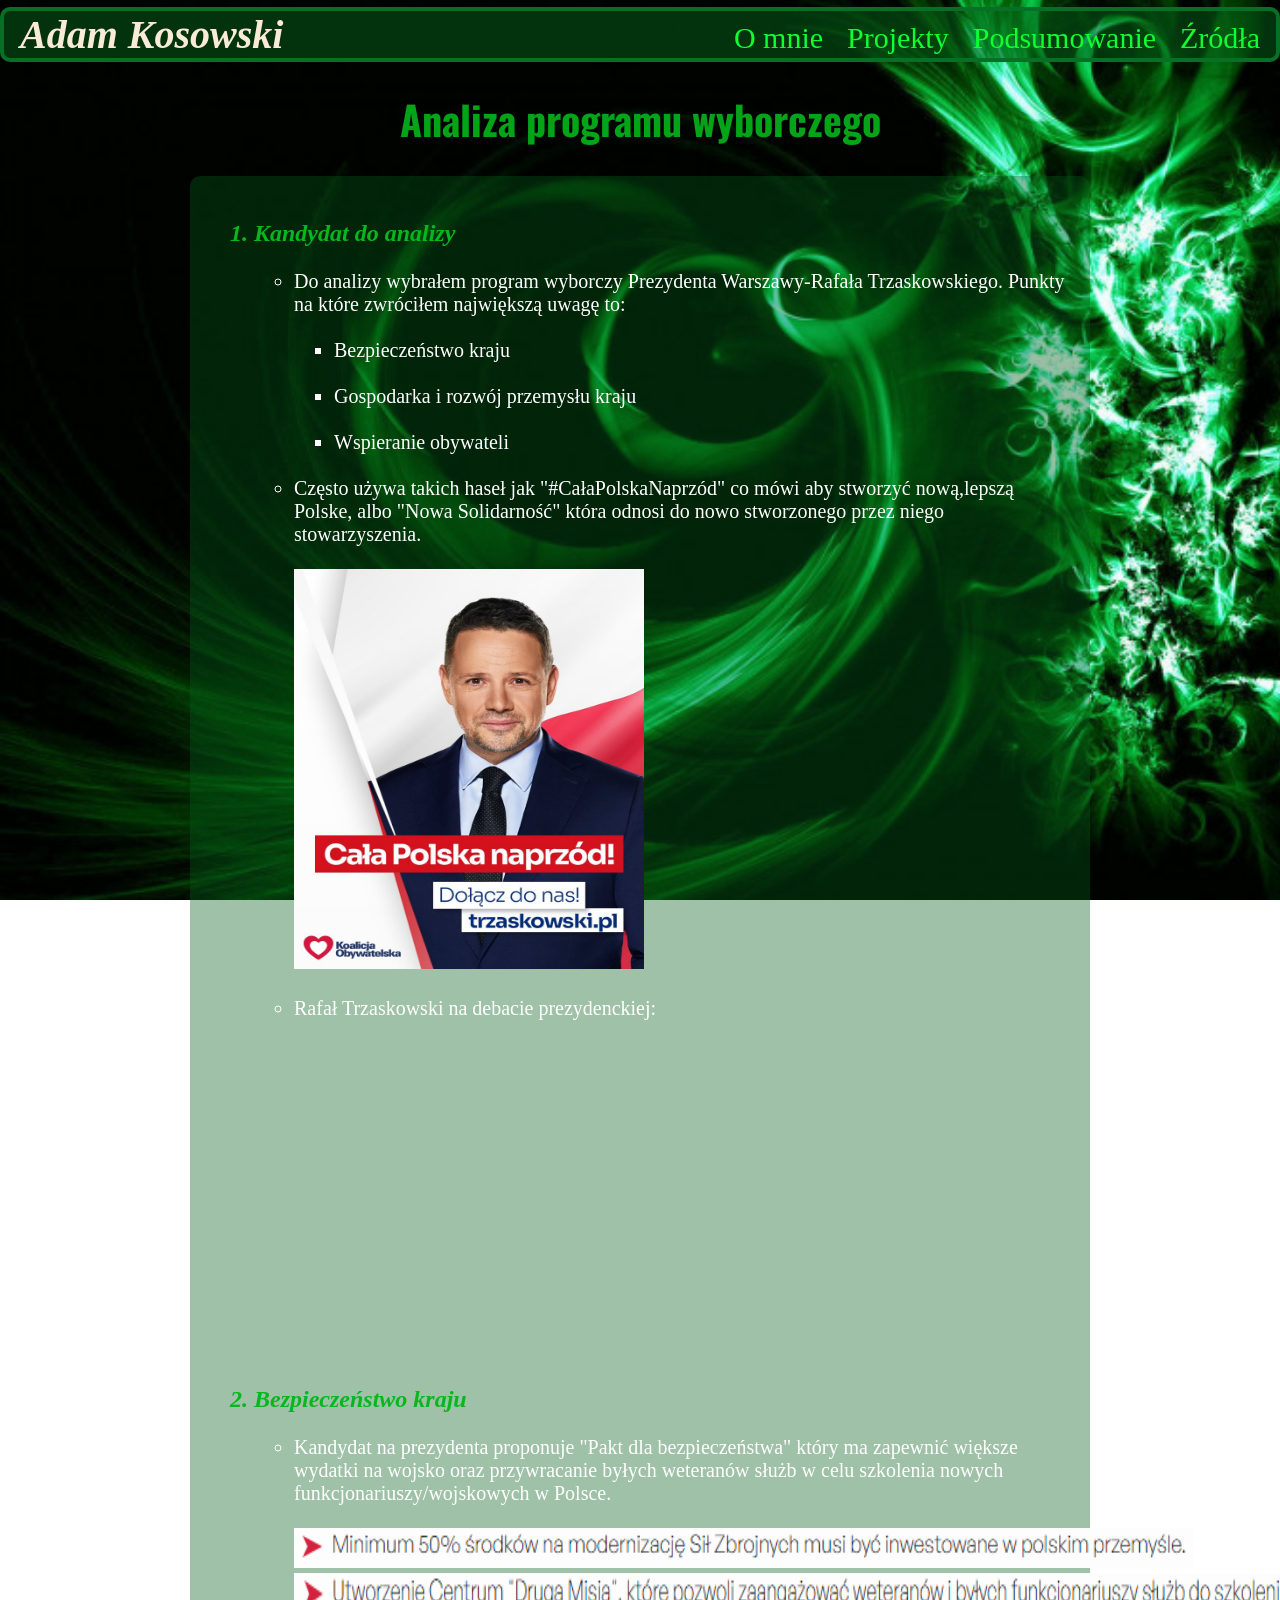
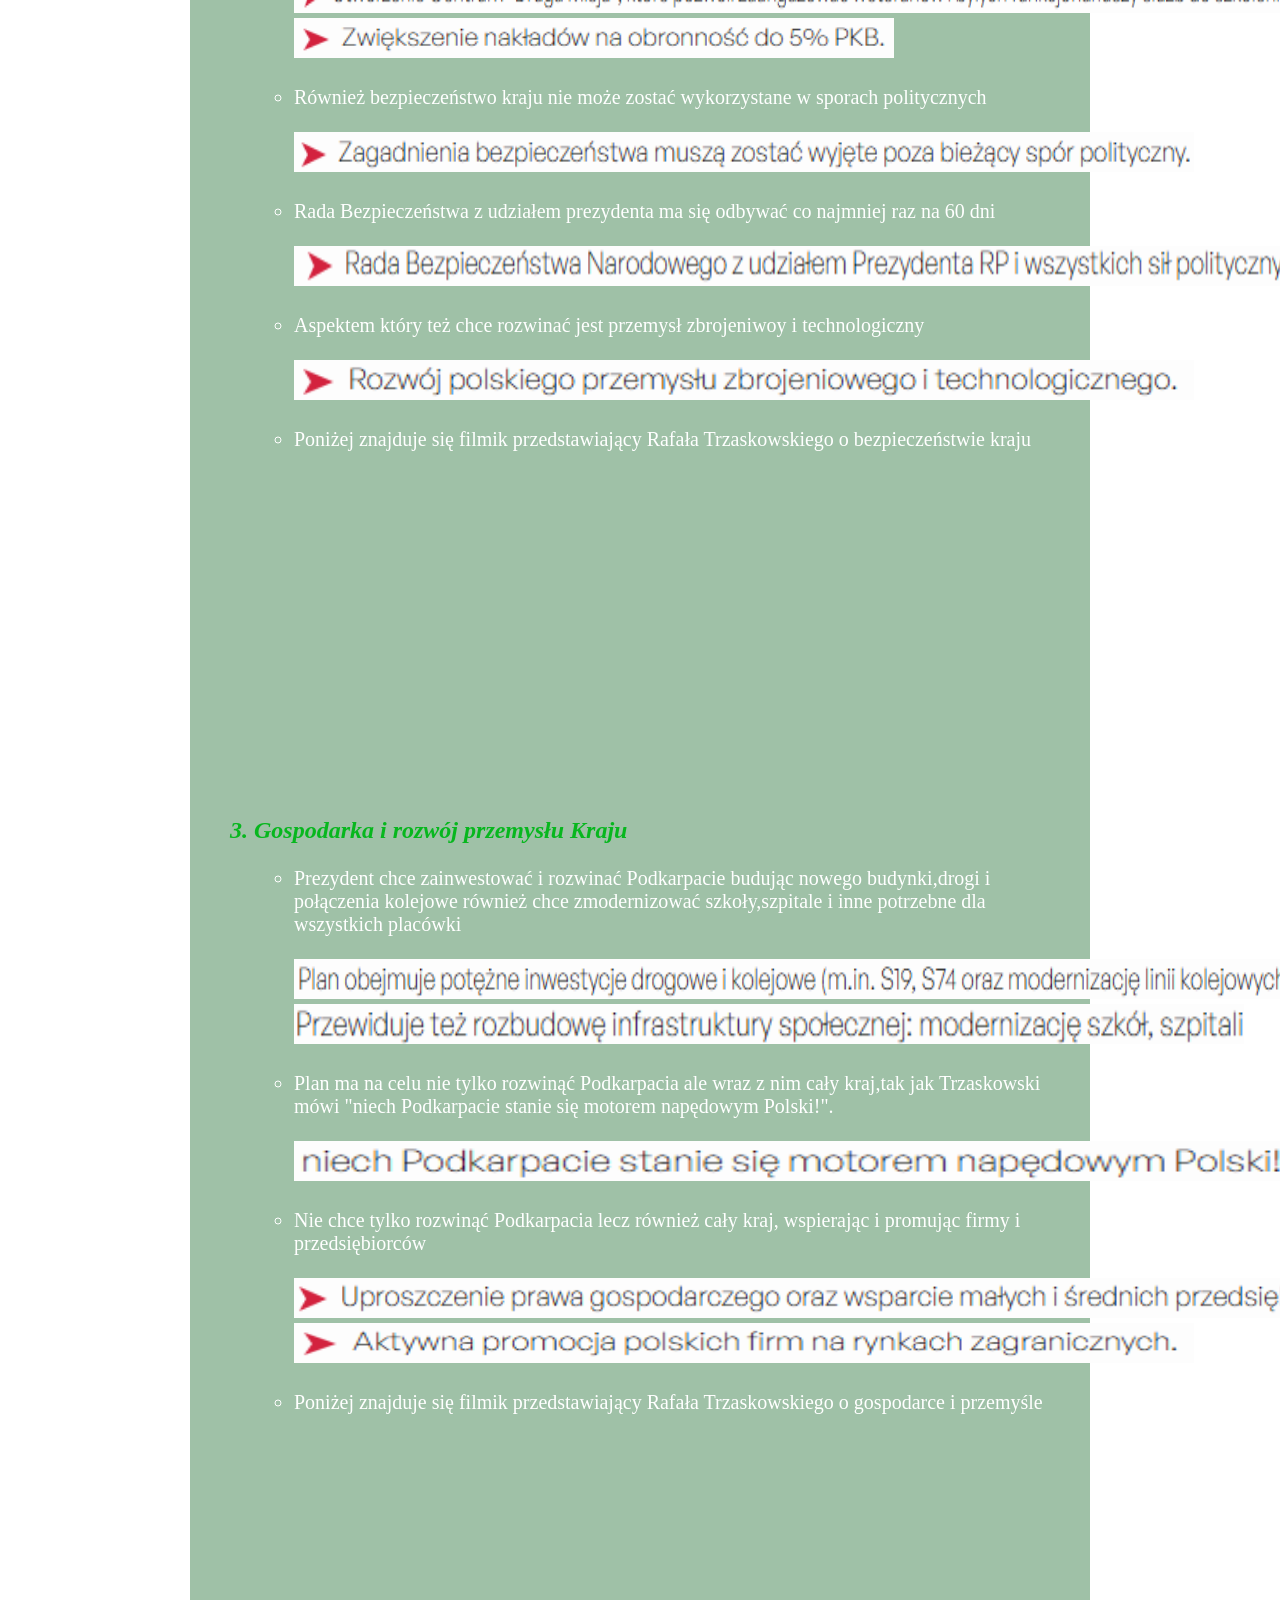
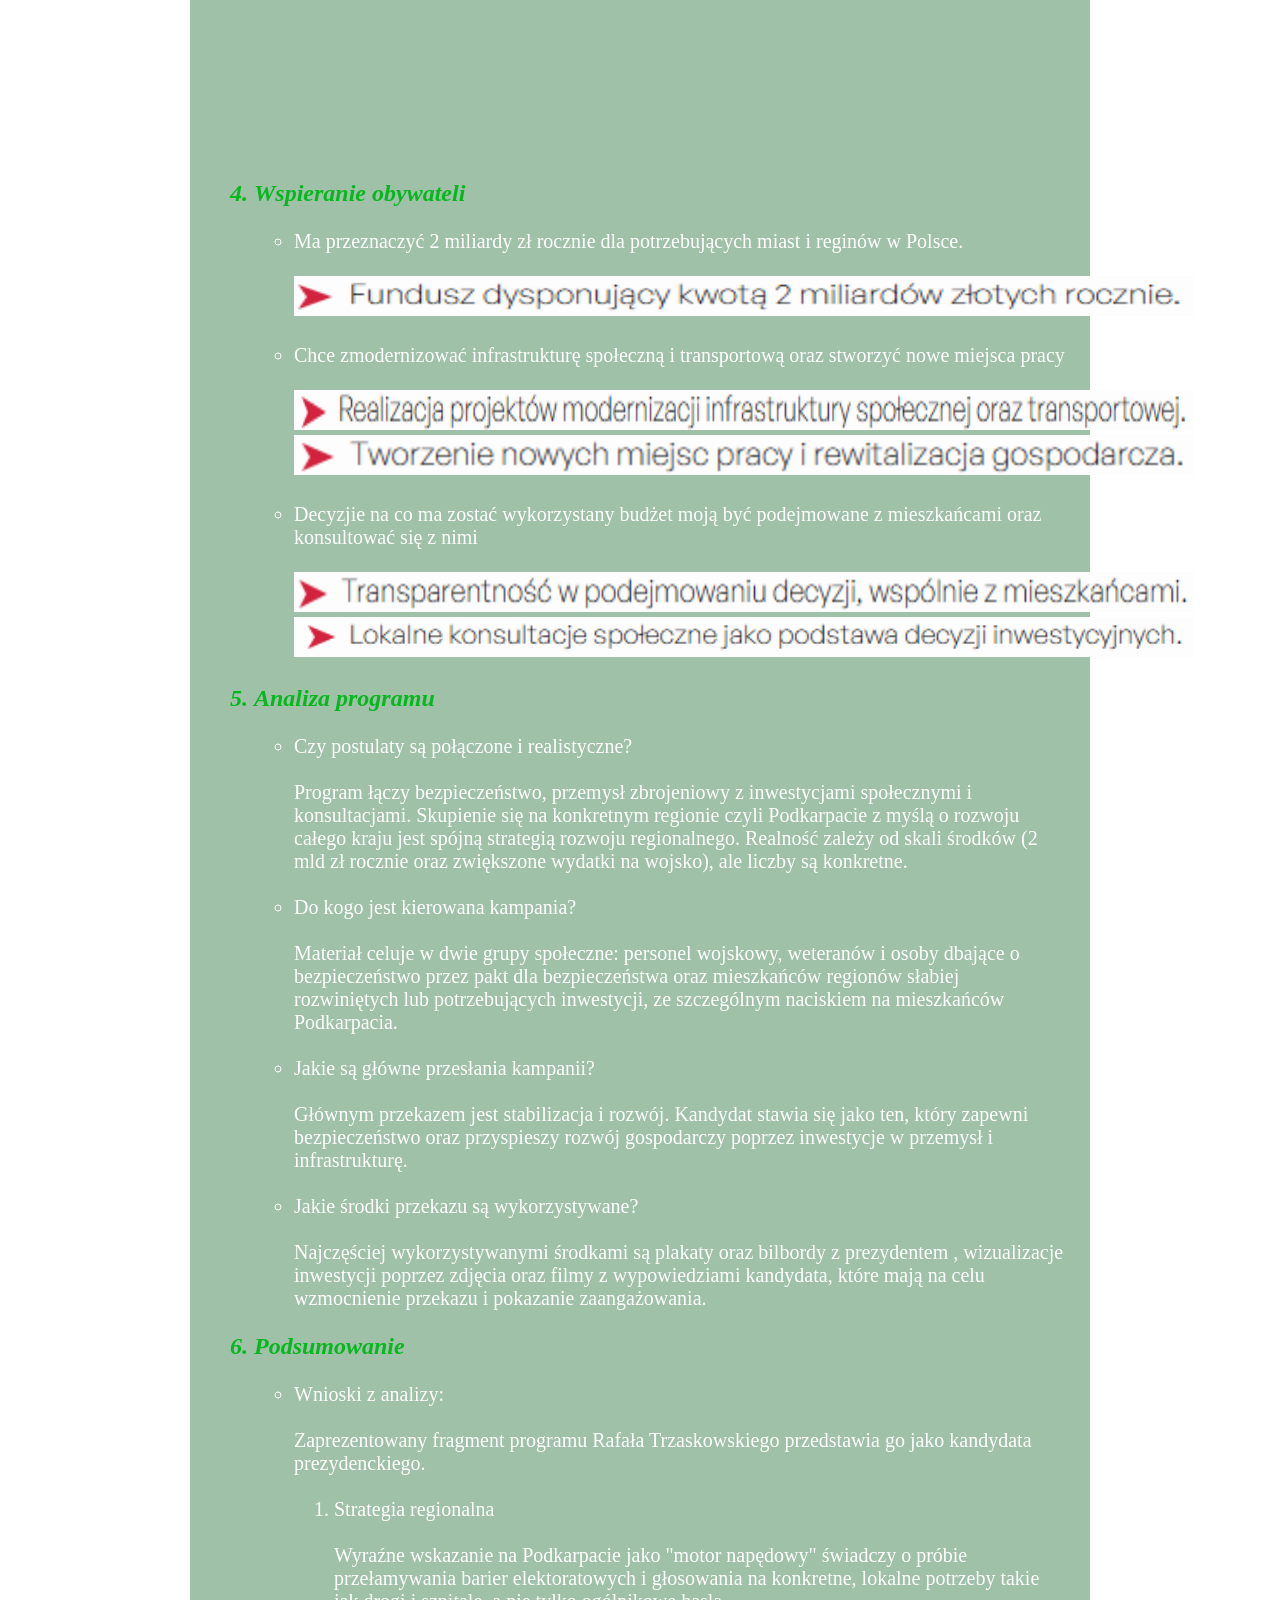
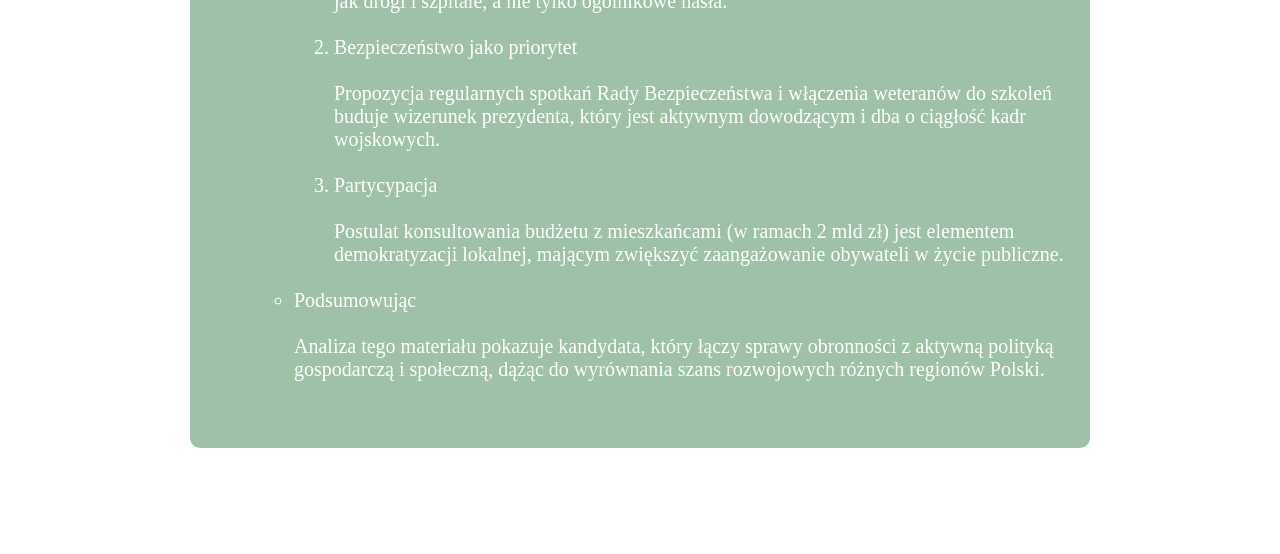
<file: analiza.html>
<!DOCTYPE html>
<html lang="pl">

<head>

    <link rel="preconnect" href="https://fonts.googleapis.com">
    <link rel="preconnect" href="https://fonts.gstatic.com" crossorigin>
    <link href="https://fonts.googleapis.com/css2?family=Knewave&family=Oswald:wght@200..700&display=swap"
        rel="stylesheet">
    <meta charset="UTF-8">
    <meta name="author" content="">
    <meta name="description" content="Aktywnosci obywatelskie">
    <meta name="keywords" content="portfolio, projekty, aktywnosc obywatelska">
    <meta name="viewport" content="width=device-width, initial-scale=1.0">
    <meta http-equiv="refresh" content="30">
    <link rel="icon" href="images/f15cd0b4-f72e-4afd-8041-2f75fa12ebcd.jpeg">
    <link rel="stylesheet" href="style.css">
    <title>Portfolio</title>
</head>

<body>
    <header>
        <span>Adam Kosowski</span>
        <nav>
            <a href="index.html">O mnie</a>
            <a href="projekt.html">Projekty</a>
            <a href="podsumowanie.html">Podsumowanie</a>
            <a href="zrodla.html">Źródła</a>
        </nav>
    </header>
    <div class="everything">
        <h1>Analiza programu wyborczego</h1>
        <div id="aktywnosci">
            <ol >
                <li class="naglowki">Kandydat do analizy</li><br>
                <ul>
                    <li>Do analizy wybrałem program wyborczy Prezydenta Warszawy-Rafała Trzaskowskiego.
                    Punkty na które zwróciłem największą uwagę to:</li><br>
                    <ul>
                        <li>Bezpieczeństwo kraju</li><br>
                        <li>Gospodarka i rozwój przemysłu kraju</li><br>
                        <li>Wspieranie obywateli </li><br>
                    </ul>
                    <li>Często używa takich haseł jak "#CałaPolskaNaprzód" co mówi aby stworzyć nową,lepszą Polske, albo "Nowa Solidarność" która odnosi do nowo stworzonego przez niego stowarzyszenia.</li><br>
                    <img src="images/Trzaskowski.jpg" height="400" width="350"><br><br>
                    <li>Rafał Trzaskowski na debacie prezydenckiej:</li><br>
                    <iframe width="560" height="315" src="https://www.youtube.com/embed/RY6z1LryZfw?si=Swknp4O1K943Qi0J" title="YouTube video player" frameborder="0" allow="accelerometer; autoplay; clipboard-write; encrypted-media; gyroscope; picture-in-picture; web-share" referrerpolicy="strict-origin-when-cross-origin" allowfullscreen></iframe><br><br>
                </ul>
                <li class="naglowki">Bezpieczeństwo kraju</li><br>
                <ul>
                    <li>Kandydat na prezydenta proponuje "Pakt dla bezpieczeństwa" który ma zapewnić większe wydatki na wojsko oraz przywracanie byłych  weteranów służb w celu szkolenia nowych funkcjonariuszy/wojskowych w Polsce.</li><br>
                    <img src="images/pic_1.png" height="40" width="900"><br>
                    <img src="images/pic_2.png" height="40" width="1300"><br>
                    <img src="images/pic_3.png" height="40" width="600"><br><br>
                    <li>Również  bezpieczeństwo kraju nie może zostać wykorzystane w sporach politycznych</li><br>
                    <img src="images/pic_4.png" height="40" width="900"><br><br>
                    <li>Rada Bezpieczeństwa z udziałem prezydenta ma się odbywać co najmniej raz na 60 dni</li><br>
                    <img src="images/pic_5.png" height="40" width="1300"><br><br>
                    <li>Aspektem który też chce rozwinać jest przemysł zbrojeniwoy i technologiczny</li><br>
                    <img src="images/pic_6.png" height="40" width="900"><br><br>
                    <li>Poniżej znajduje się filmik przedstawiający Rafała Trzaskowskiego o bezpieczeństwie kraju</li><br>
                    <iframe width="560" height="315" src="https://www.youtube.com/embed/cHJe3tDN8bI?si=VizbDgGyMVqreIJJ&amp;controls=0" title="YouTube video player" frameborder="0" allow="accelerometer; autoplay; clipboard-write; encrypted-media; gyroscope; picture-in-picture; web-share" referrerpolicy="strict-origin-when-cross-origin" allowfullscreen></iframe>
                    <br><br>
                </ul>
                <li class="naglowki">Gospodarka i rozwój przemysłu Kraju</li><br>
                <ul>
                    <li>Prezydent chce zainwestować i rozwinać Podkarpacie budując nowego budynki,drogi i połączenia kolejowe również chce  zmodernizować szkoły,szpitale i inne potrzebne dla wszystkich placówki</li><br>
                    <img src="images/pic_7.png" height="40" width="1000"><br>
                    <img src="images/pic_8.png" height="40" width="950"><br><br>
                    <li>Plan ma na celu nie tylko rozwinąć Podkarpacia ale wraz z nim cały kraj,tak jak Trzaskowski mówi "niech Podkarpacie stanie się motorem napędowym Polski!".</li><br>
                    <img src="images/pic_9.png" height="40" width="1000"><br><br>
                    <li>Nie chce tylko rozwinąć Podkarpacia lecz również cały kraj, wspierając i promując firmy i przedsiębiorców</li><br>
                    <img src="images/pic_10.png" height="40" width="1100"><br>
                    <img src="images/pic_11.png" height="40" width="900"><br><br>
                    <li>Poniżej znajduje się filmik przedstawiający Rafała Trzaskowskiego o gospodarce i przemyśle</li><br> 
                    <iframe width="560" height="315" src="https://www.youtube.com/embed/CRB1ckSEA2o?si=Mse5FQd0sCKhKqAO" title="YouTube video player" frameborder="0" allow="accelerometer; autoplay; clipboard-write; encrypted-media; gyroscope; picture-in-picture; web-share" referrerpolicy="strict-origin-when-cross-origin" allowfullscreen></iframe>               
                    <br><br>
                </ul>
                <li class="naglowki">Wspieranie obywateli</li><br>
                <ul>
                    <li>Ma przeznaczyć 2 miliardy zł rocznie dla potrzebujących miast i reginów w Polsce.</li><br>
                    <img src="images/pic_12.png" height="40" width="900"><br><br>
                    <li>Chce zmodernizować infrastrukturę społeczną i transportową oraz stworzyć nowe miejsca pracy</li><br>
                    <img src="images/pic_13.png" height="40" width="900"><br>
                    <img src="images/pic_14.png" height="40" width="900"><br><br>
                    <li>Decyzjie na co ma zostać wykorzystany budżet moją być podejmowane z mieszkańcami oraz konsultować się z nimi</li><br>
                    <img src="images/pic_15.png" height="40" width="900"><br>
                    <img src="images/pic_16.png" height="40" width="900"><br><br>
                    
                </ul>
                <li class="naglowki">Analiza programu</li><br>
                <ul>
                    <li>Czy postulaty są połączone i realistyczne?</li><br>
                    Program łączy bezpieczeństwo, przemysł zbrojeniowy z inwestycjami społecznymi i konsultacjami. Skupienie się na konkretnym regionie czyli  Podkarpacie z myślą o rozwoju całego kraju jest spójną strategią rozwoju regionalnego. Realność zależy od skali środków (2 mld zł rocznie oraz zwiększone wydatki na wojsko), ale liczby są konkretne.
                    <br><br>
                    <li>Do kogo jest kierowana kampania?</li><br>
                    Materiał celuje w dwie grupy społeczne: personel wojskowy, weteranów i osoby dbające o bezpieczeństwo przez pakt dla bezpieczeństwa oraz mieszkańców regionów słabiej rozwiniętych lub potrzebujących inwestycji, ze szczególnym naciskiem na mieszkańców Podkarpacia.
                    <br><br>
                    <li>Jakie są główne przesłania kampanii?</li><br>
                    Głównym przekazem jest stabilizacja i rozwój. Kandydat stawia się jako ten, który zapewni bezpieczeństwo oraz przyspieszy rozwój gospodarczy poprzez inwestycje w przemysł i infrastrukturę.
                    <br><br>
                    <li>Jakie środki przekazu są wykorzystywane?</li><br>
                    Najczęściej wykorzystywanymi środkami są plakaty oraz bilbordy z prezydentem  , wizualizacje inwestycji poprzez zdjęcia oraz filmy z wypowiedziami kandydata, które mają na celu wzmocnienie przekazu i pokazanie zaangażowania.
                    <br><br>
                </ul>
                <li class="naglowki">Podsumowanie</li><br>
                <ul>
                    <li>Wnioski z analizy:</li><br>
                    Zaprezentowany fragment programu Rafała Trzaskowskiego przedstawia go jako kandydata prezydenckiego.
                    <br><br>
                    <ol>
                        <li>Strategia regionalna</li><br>
                        Wyraźne wskazanie na Podkarpacie jako "motor napędowy" świadczy o próbie przełamywania barier elektoratowych i głosowania na konkretne, lokalne potrzeby takie jak drogi i szpitale, a nie tylko ogólnikowe hasła.
                        <br><br>
                        <li>Bezpieczeństwo jako priorytet</li><br>
                        Propozycja regularnych spotkań Rady Bezpieczeństwa i włączenia weteranów do szkoleń buduje wizerunek prezydenta, który jest aktywnym dowodzącym i dba o ciągłość kadr wojskowych.
                        <br><br>
                        <li>Partycypacja</li><br>
                        Postulat konsultowania budżetu z mieszkańcami (w ramach 2 mld zł) jest elementem demokratyzacji lokalnej, mającym zwiększyć zaangażowanie obywateli w życie publiczne.
                        <br><br>
                    </ol>
                    <li>Podsumowując</li><br>
                    Analiza tego materiału pokazuje kandydata, który łączy sprawy obronności z aktywną polityką gospodarczą i społeczną, dążąc do wyrównania szans rozwojowych różnych regionów Polski.
                    <br><br>

                </ul>
            </ol>
        </div>

    </div>
    <footer style="font-size: 20px; color: white;"> &copy;Copyright by Adam Kosowski</footer>

    <body>

</html>
</file>
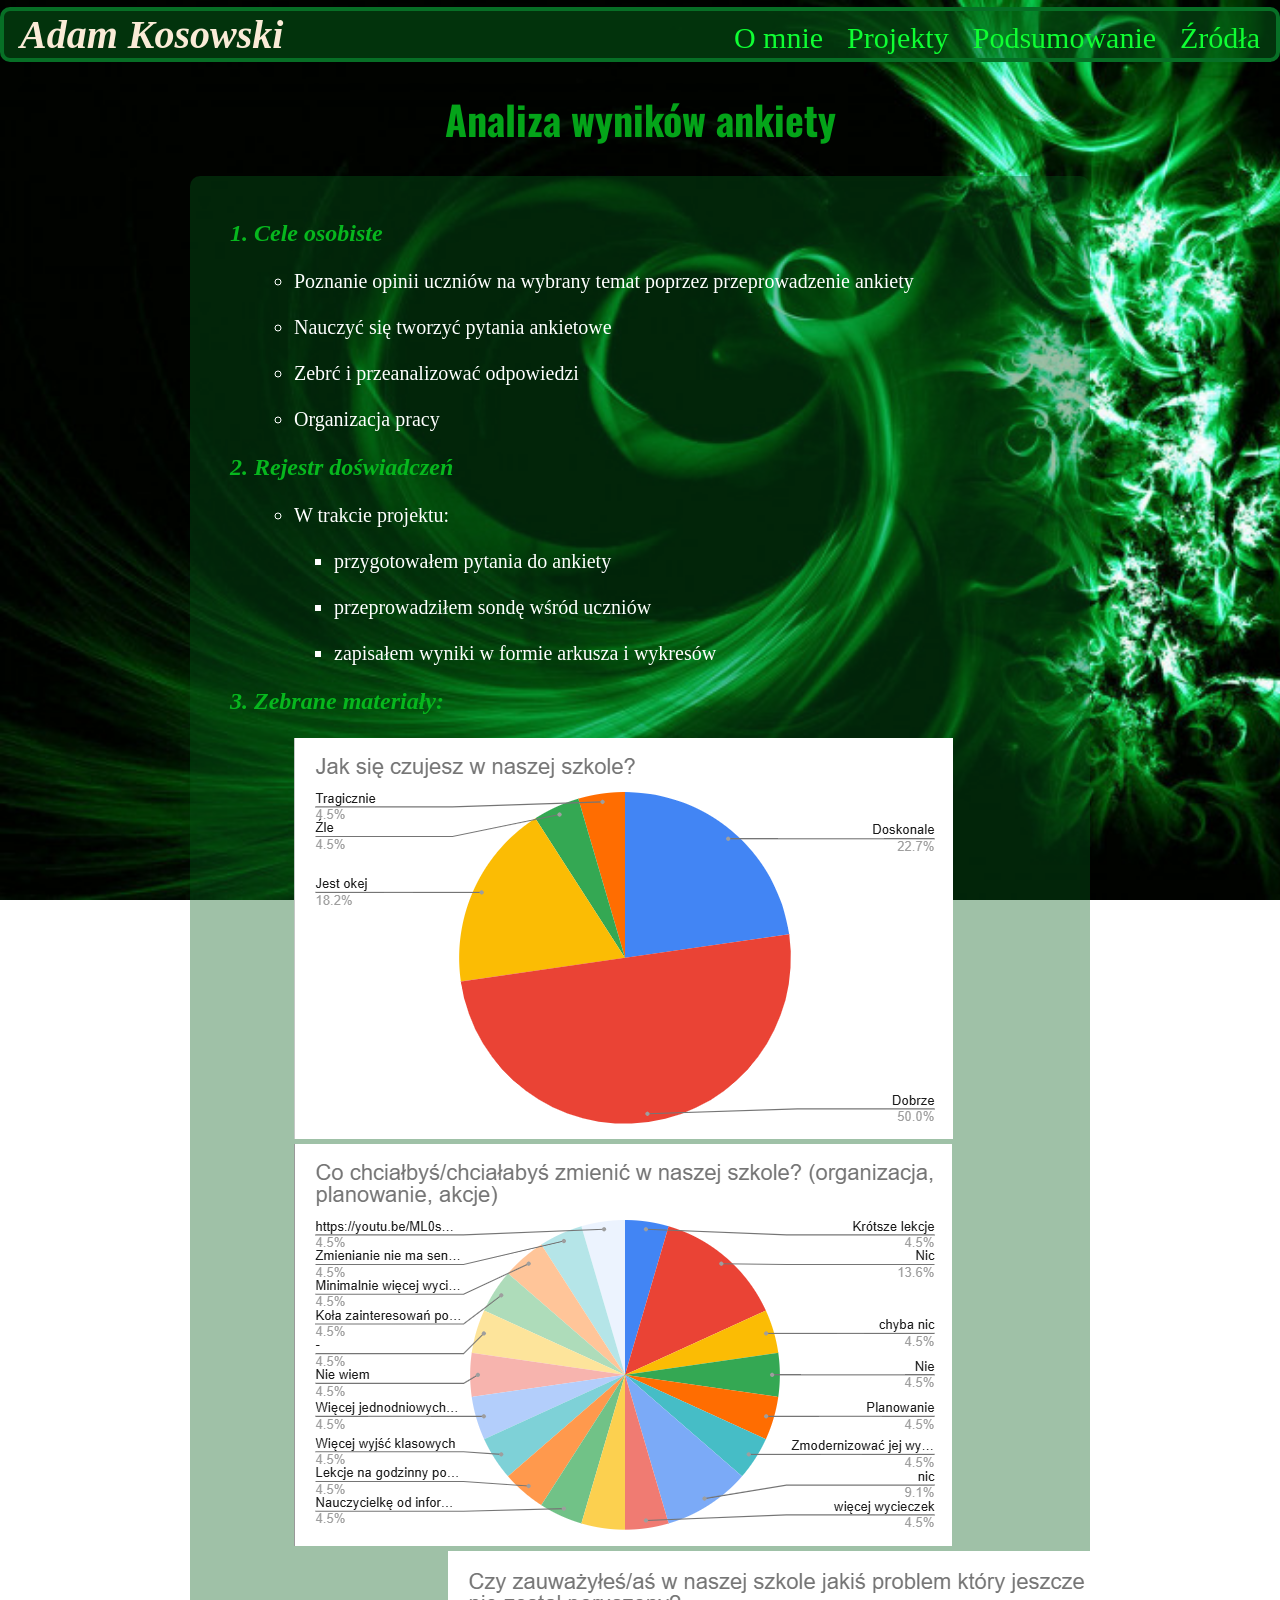
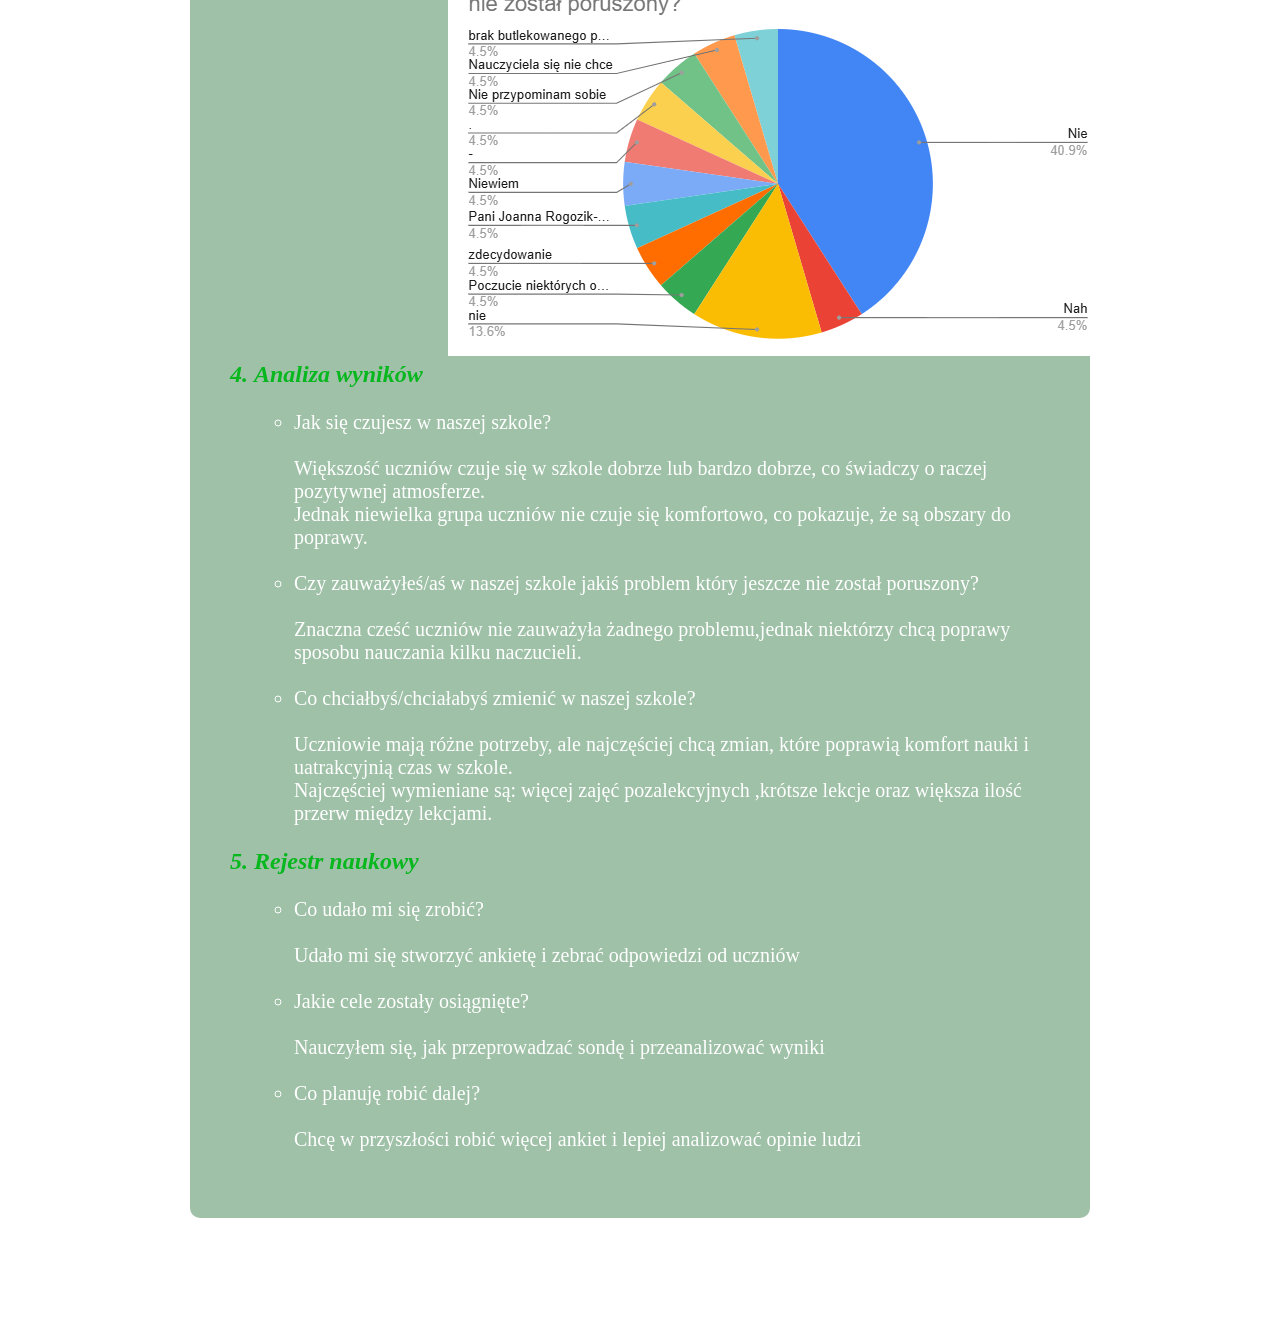
<file: ankieta.html>
<!DOCTYPE html>
<html lang="pl">

<head>

    <link rel="preconnect" href="https://fonts.googleapis.com">
    <link rel="preconnect" href="https://fonts.gstatic.com" crossorigin>
    <link href="https://fonts.googleapis.com/css2?family=Knewave&family=Oswald:wght@200..700&display=swap"
        rel="stylesheet">
    <meta charset="UTF-8">
    <meta name="author" content="">
    <meta name="description" content="Aktywnosci obywatelskie">
    <meta name="keywords" content="portfolio, projekty, aktywnosc obywatelska">
    <meta name="viewport" content="width=device-width, initial-scale=1.0">
    <meta http-equiv="refresh" content="60">
    <link rel="icon" href="images/f15cd0b4-f72e-4afd-8041-2f75fa12ebcd.jpeg">
    <link rel="stylesheet" href="style.css">
    <title>Portfolio</title>
    <style>
        .zdjecia{
            margin-left: 20%;
        }
    </style>
</head>

<body>
    <header>
        <span>Adam Kosowski</span>
        <nav>
            <a href="index.html">O mnie</a>
            <a href="projekt.html">Projekty</a>
            <a href="podsumowanie.html">Podsumowanie</a>
            <a href="zrodla.html">Źródła</a>
        </nav>
    </header>
    <div class="everything">
        <h1>Analiza wyników ankiety</h1>
        <div id="aktywnosci">
        
            <ol>
                <li class="naglowki">Cele osobiste</li><br>
                <ul>
                    <li>Poznanie opinii uczniów na wybrany temat poprzez przeprowadzenie ankiety</li><br>
                    <li>Nauczyć się tworzyć pytania ankietowe</li><br>
                    <li>Zebrć i przeanalizować odpowiedzi</li><br>
                    <li>Organizacja pracy</li><br>
                </ul>
                <li class="naglowki">Rejestr doświadczeń</li>
                <br>
                <ul>
                    <li>W trakcie projektu:</li><br>
                    <ul>
                        <li>przygotowałem pytania do ankiety</li><br>
                        <li>przeprowadziłem sondę wśród uczniów</li><br>
                        <li>zapisałem wyniki w formie arkusza i wykresów</li><br>
                    </ul>
                    
                </ul>
                <li class="naglowki">Zebrane materiały: </li><br>
                <ul>
                    <img src="images/Wykres_1.png" alt="Ankieta">
                    <img src="images/Wykres_2.png" alt="Ankieta"><br>
                    <img src="images/Wykres_3.png" alt="Ankieta" class="zdjecia"><br>
                    
                </ul>
                <li class="naglowki">Analiza wyników </li><br>
                <ul>
                    <li>Jak się czujesz w naszej szkole?</li><br>
                    Większość uczniów czuje się w szkole dobrze lub bardzo dobrze, co świadczy o raczej pozytywnej atmosferze. 
                    <br>Jednak niewielka grupa uczniów nie czuje się komfortowo, co pokazuje, że są obszary do poprawy.<br><br>
                    <li>Czy zauważyłeś/aś w naszej szkole jakiś problem który jeszcze nie został poruszony?</li><br>
                    Znaczna cześć uczniów nie zauważyła żadnego problemu,jednak niektórzy chcą poprawy sposobu nauczania kilku naczucieli.<br><br>
                    <li>Co chciałbyś/chciałabyś zmienić w naszej szkole?</li><br>
                    Uczniowie mają różne potrzeby, ale najczęściej chcą zmian, które poprawią komfort nauki i uatrakcyjnią czas w szkole.
                    <br>Najczęściej wymieniane są: więcej zajęć pozalekcyjnych ,krótsze lekcje oraz większa ilość przerw między lekcjami.<br><br>
                </ul>
                <li class="naglowki">Rejestr naukowy </li>
                <br>
                <ul>
                    <li>Co udało mi się zrobić?</li><br>
                    Udało mi się stworzyć ankietę i zebrać odpowiedzi od uczniów<br><br>
                    <li>Jakie cele zostały osiągnięte?</li><br>
                    Nauczyłem się, jak przeprowadzać sondę i przeanalizować wyniki<br><br>
                    <li>Co planuję robić dalej?</li><br>
                    Chcę w przyszłości robić więcej ankiet i lepiej analizować opinie ludzi<br><br>
            </ol>

        </div>

    </div>
    <footer style="font-size: 20px; color: white;"> &copy;Copyright by Adam Kosowski</footer>

    <body>

</html>
</file>
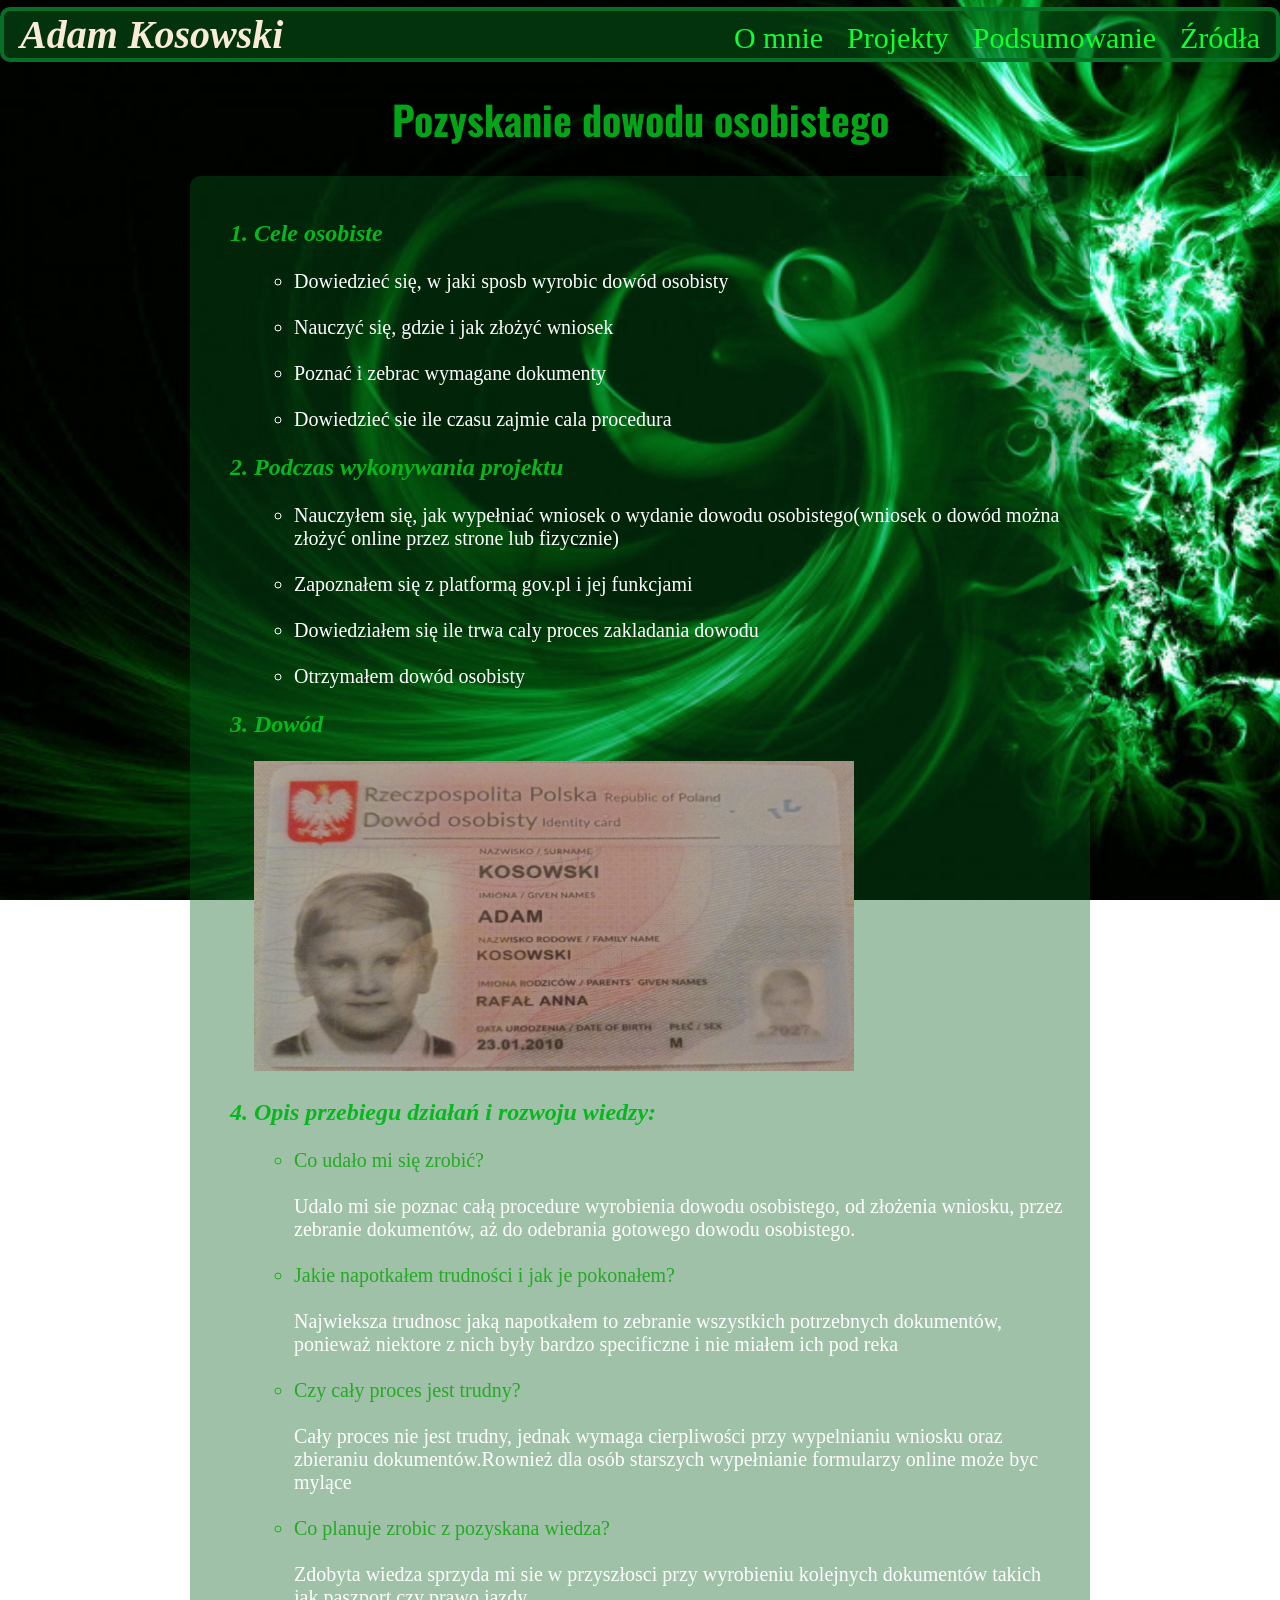
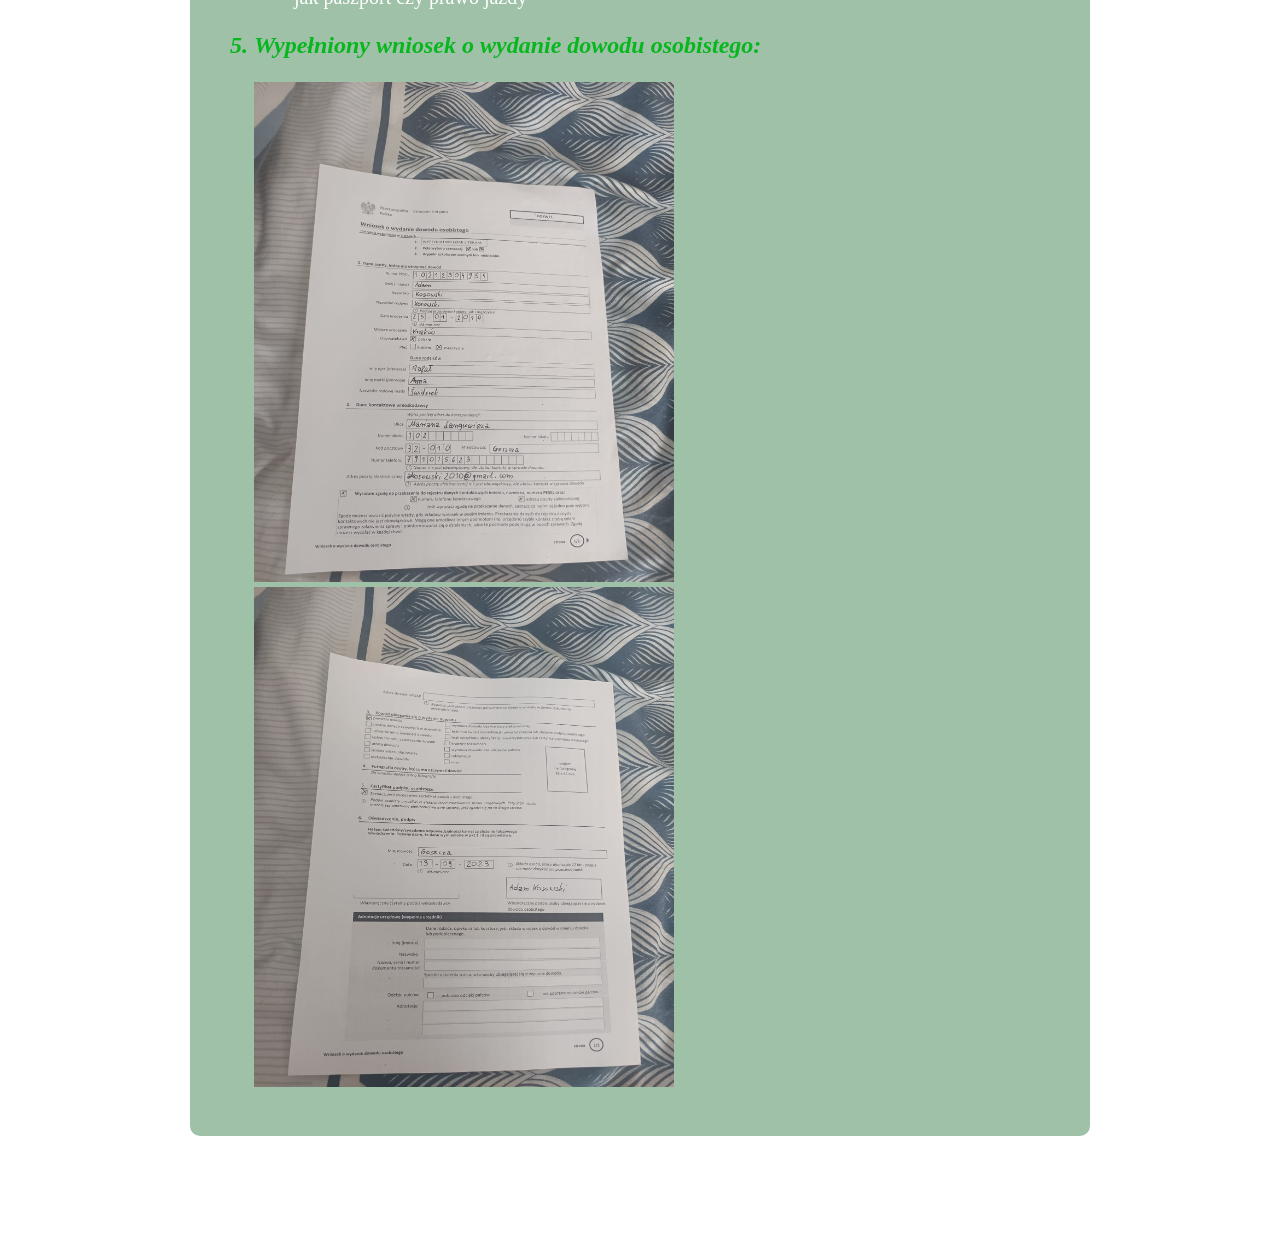
<file: dowod.html>
<!DOCTYPE html>
<html lang="pl">

<head>

    <link rel="preconnect" href="https://fonts.googleapis.com">
    <link rel="preconnect" href="https://fonts.gstatic.com" crossorigin>
    <link href="https://fonts.googleapis.com/css2?family=Knewave&family=Oswald:wght@200..700&display=swap"
        rel="stylesheet">
    <meta charset="UTF-8">
    <meta name="author" content="">
    <meta name="description" content="Aktywnosci obywatelskie">
    <meta name="keywords" content="portfolio, projekty, aktywnosc obywatelska">
    <meta name="viewport" content="width=device-width, initial-scale=1.0">
    <meta http-equiv="refresh" content="30">
    <link rel="icon" href="images/f15cd0b4-f72e-4afd-8041-2f75fa12ebcd.jpeg">
    <link rel="stylesheet" href="style.css">
    <title>Portfolio</title>
</head>

<body>
    <header>
        <span>Adam Kosowski</span>
        <nav>
            <a href="index.html">O mnie</a>
            <a href="projekt.html">Projekty</a>
            <a href="podsumowanie.html">Podsumowanie</a>
            <a href="zrodla.html">Źródła</a>
        </nav>
    </header>
    <div class="everything">
        <h1>Pozyskanie dowodu osobistego</h1>
        <div id="aktywnosci">
            <ol >
                <li class="naglowki">Cele osobiste</li><br>
                <ul>
                    <li>Dowiedzieć się, w jaki sposb wyrobic dowód osobisty</li><br>
                    <li>Nauczyć się, gdzie i jak złożyć wniosek</li><br>
                    <li>Poznać i zebrac wymagane dokumenty</li><br>
                    <li>Dowiedzieć sie ile czasu zajmie cala procedura </li><br>
                </ul>
                <li class="naglowki">Podczas wykonywania projektu</li><br>
                <ul>
                    <li>Nauczyłem się, jak wypełniać wniosek o wydanie dowodu osobistego(wniosek o dowód można złożyć online przez strone lub fizycznie)</li><br>
                    <li>Zapoznałem się z platformą gov.pl i jej funkcjami</li><br>
                    <li>Dowiedziałem się ile trwa caly proces zakladania dowodu</li><br>
                    <li>Otrzymałem dowód osobisty</li><br>
                </ul>
                <li class="naglowki">Dowód</li><br>
                <img src="images/Dowód.jpg" height="310" width="600"><br>
                <br>
                    <li class="naglowki"> Opis przebiegu działań i rozwoju wiedzy:</li><br>
                <ul>
                    <li style="color: rgb(36, 171, 36);">Co udało mi się zrobić?</li><br>
                    Udalo mi sie poznac całą procedure wyrobienia dowodu osobistego, od złożenia wniosku, przez zebranie dokumentów,
                    aż do odebrania gotowego dowodu osobistego.<br><br>
                    <li style="color: rgb(36, 171, 36);">Jakie napotkałem trudności i jak je pokonałem?</li><br>
                    Najwieksza trudnosc jaką napotkałem to zebranie wszystkich potrzebnych dokumentów, ponieważ niektore z nich były bardzo specificzne i nie miałem ich pod reka<br><br>
                    <li style="color: rgb(36, 171, 36);">Czy cały proces jest trudny?</li><br>
                    Cały proces nie jest trudny, jednak wymaga cierpliwości przy wypelnianiu wniosku oraz zbieraniu dokumentów.Rownież dla osób starszych wypełnianie formularzy online może byc mylące<br><br>
                    <li style="color: rgb(36, 171, 36);">Co planuje zrobic z pozyskana wiedza?</li><br>
                    Zdobyta wiedza sprzyda mi sie w przyszłosci przy wyrobieniu kolejnych dokumentów takich jak paszport czy prawo jazdy<br><br>
                </ul>
                <li class="naglowki">Wypełniony wniosek o wydanie dowodu osobistego:</li><br>
                <img src="images/wniosek_1.jpg" height="500" width="420">
                <img src="images/wniosek_2.jpg" height="500" width="420">


            </ol>
        </div>
 
    </div>
    <footer style="font-size: 20px; color: white;"> &copy;Copyright by Adam Kosowski</footer>

    <body>

</html>
</file>
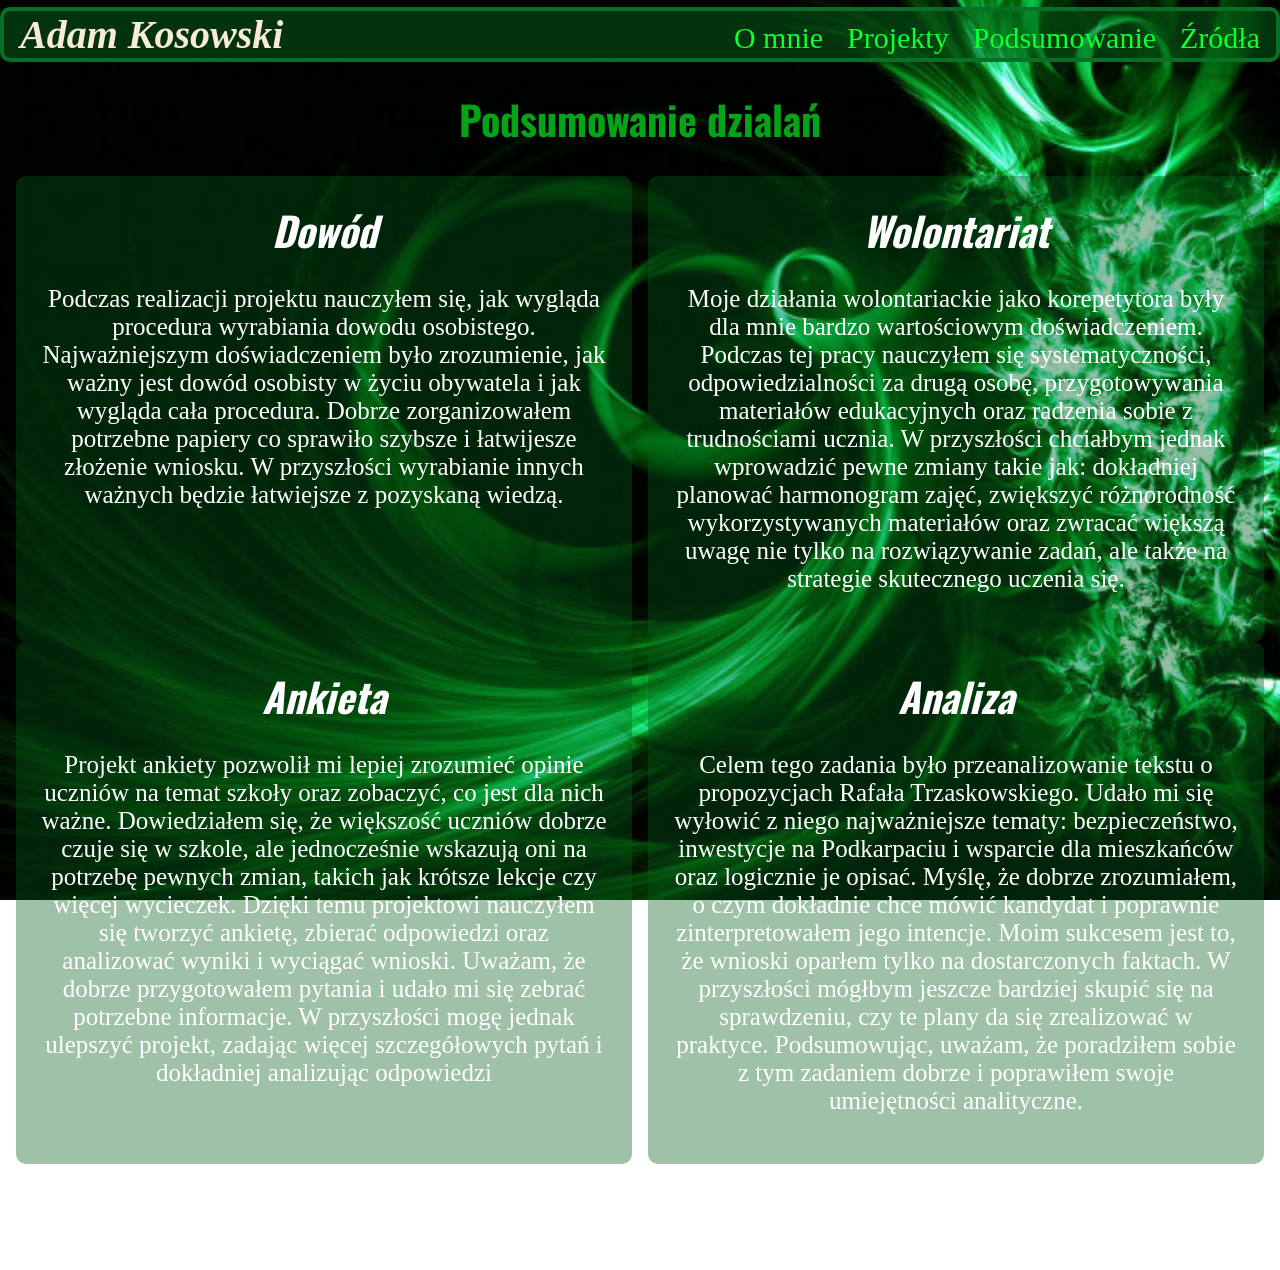
<file: podsumowanie.html>
<!DOCTYPE html>
<html lang="pl">

<head>

    <link rel="preconnect" href="https://fonts.googleapis.com">
    <link rel="preconnect" href="https://fonts.gstatic.com" crossorigin>
    <link href="https://fonts.googleapis.com/css2?family=Knewave&family=Oswald:wght@200..700&display=swap"
        rel="stylesheet">
    <meta charset="UTF-8">
    <meta name="author" content="">
    <meta name="description" content="Aktywnosci obywatelskie">
    <meta name="keywords" content="portfolio, projekty, aktywnosc obywatelska">
    <meta name="viewport" content="width=device-width, initial-scale=1.0">
    <meta http-equiv="refresh" content="30">
    <link rel="icon" href="images/f15cd0b4-f72e-4afd-8041-2f75fa12ebcd.jpeg">
    <link rel="stylesheet" href="style.css">
    <title>Portfolio</title>
</head>

<body>
    <header>
        <span>Adam Kosowski</span>
        <nav>
            <a href="index.html">O mnie</a>
            <a href="projekt.html">Projekty</a>
            <a href="podsumowanie.html">Podsumowanie</a>
            <a href="zrodla.html">Źródła</a>
        </nav>
    </header>
    <main>
        <h1>Podsumowanie dzialań</h1>
        <div class="table">
            <div class="left">
                <h1 class="naglowki">Dowód</h1>
                <p>Podczas realizacji projektu nauczyłem się, jak wygląda procedura wyrabiania dowodu osobistego.
                Najważniejszym doświadczeniem było zrozumienie, jak ważny jest dowód osobisty w życiu obywatela i jak wygląda cała procedura. Dobrze zorganizowałem potrzebne papiery co sprawiło szybsze i łatwijesze złożenie wniosku.
                W przyszłości wyrabianie innych ważnych będzie łatwiejsze z pozyskaną wiedzą.</p>
            </div>
            <div class="right">
                <h1 class="naglowki">Wolontariat</h1>
                <p>Moje działania wolontariackie jako korepetytora były dla mnie bardzo wartościowym doświadczeniem. Podczas tej pracy nauczyłem się systematyczności, odpowiedzialności za drugą osobę, przygotowywania materiałów edukacyjnych oraz radzenia sobie z trudnościami ucznia. W przyszłości chciałbym jednak wprowadzić pewne zmiany takie jak: dokładniej planować harmonogram zajęć, zwiększyć różnorodność wykorzystywanych materiałów oraz zwracać większą uwagę nie tylko na rozwiązywanie zadań, ale także na strategie skutecznego uczenia się.</p>
            </div>
        </div>
        <div class="table">
            <div class="left">
                <h1 class="naglowki">Ankieta</h1>
                <p>Projekt ankiety pozwolił mi lepiej zrozumieć opinie uczniów na temat szkoły oraz zobaczyć, co jest dla nich ważne. Dowiedziałem się, że większość uczniów dobrze czuje się w szkole, ale jednocześnie wskazują oni na potrzebę pewnych zmian, takich jak krótsze lekcje czy więcej wycieczek. Dzięki temu projektowi nauczyłem się tworzyć ankietę, zbierać odpowiedzi oraz analizować wyniki i wyciągać wnioski.

Uważam, że dobrze przygotowałem pytania i udało mi się zebrać potrzebne informacje. W przyszłości mogę jednak ulepszyć projekt, zadając więcej szczegółowych pytań i dokładniej analizując odpowiedzi</p>
            </div>
            <div class="right">
                <h1 class="naglowki">Analiza</h1>
                <p>Celem tego zadania było przeanalizowanie tekstu o propozycjach Rafała Trzaskowskiego. Udało mi się wyłowić z niego najważniejsze tematy: bezpieczeństwo, inwestycje na Podkarpaciu i wsparcie dla mieszkańców  oraz logicznie je opisać. Myślę, że dobrze zrozumiałem, o czym dokładnie chce mówić kandydat i poprawnie zinterpretowałem jego intencje. Moim sukcesem jest to, że wnioski oparłem tylko na dostarczonych faktach. W przyszłości mógłbym jeszcze bardziej skupić się na sprawdzeniu, czy te plany da się zrealizować w praktyce. Podsumowując, uważam, że poradziłem sobie z tym zadaniem dobrze i poprawiłem swoje umiejętności analityczne.</p>
            </div>

        </div>

    </main>
    <footer style="font-size: 20px; color: white;"> &copy;Copyright by Adam Kosowski</footer>

    <body>

</html>
</file>
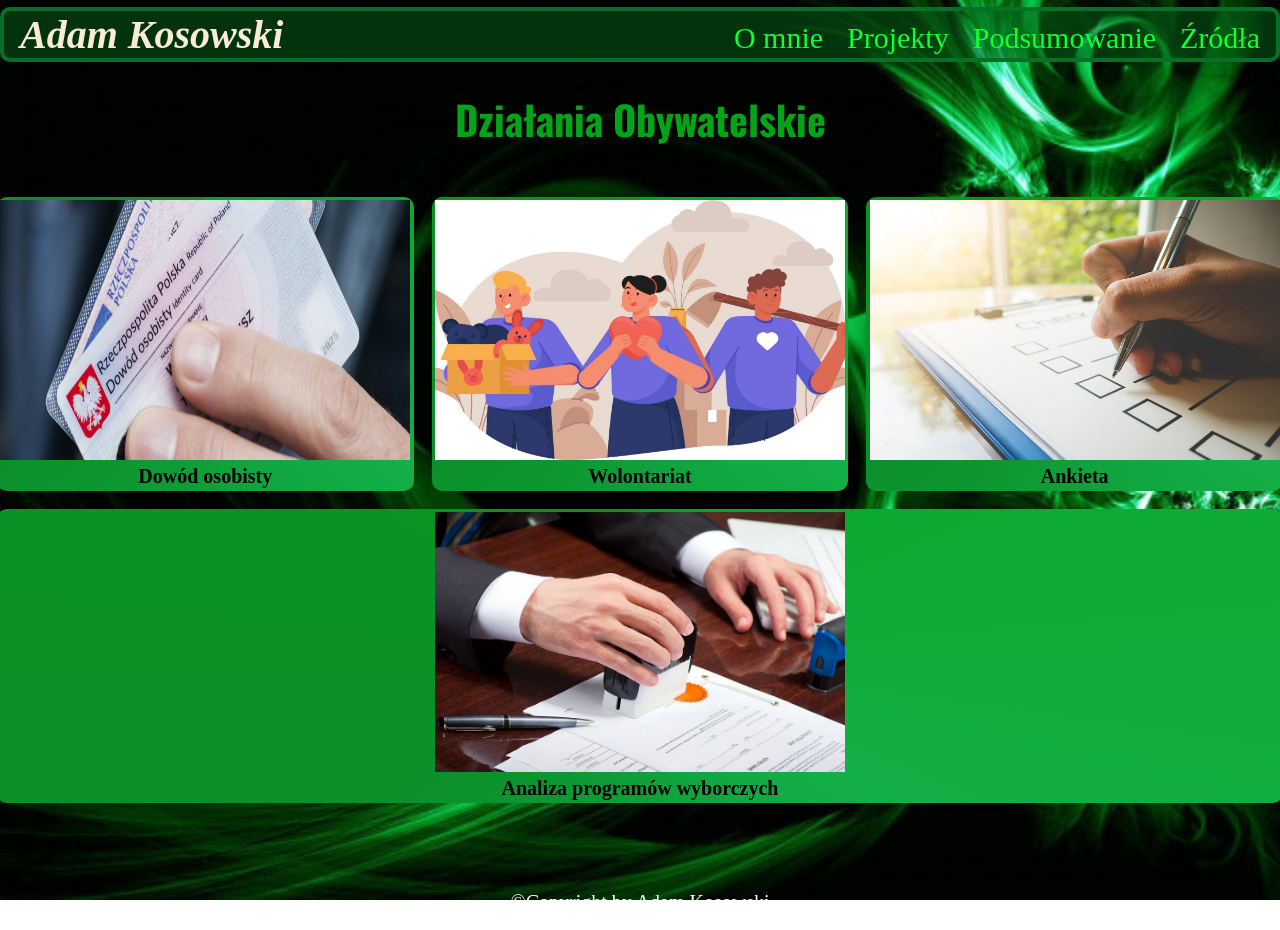
<file: projekt.html>
<!DOCTYPE html>
<html lang="pl">

<head>

    <link rel="preconnect" href="https://fonts.googleapis.com">
    <link rel="preconnect" href="https://fonts.gstatic.com" crossorigin>
    <link href="https://fonts.googleapis.com/css2?family=Knewave&family=Oswald:wght@200..700&display=swap"
        rel="stylesheet">
    <meta charset="UTF-8">
    <meta name="author" content="">
    <meta name="description" content="Aktywnosci obywatelskie">
    <meta name="keywords" content="portfolio, projekty, aktywnosc obywatelska">
    <meta name="viewport" content="width=device-width, initial-scale=1.0">
    <meta http-equiv="refresh" content="70">
    <link rel="icon" href="images/f15cd0b4-f72e-4afd-8041-2f75fa12ebcd.jpeg">
    <link rel="stylesheet" href="style.css">
    <title>Portfolio-projekty</title>
    
</head>

<body>
    <header>
        <span>Adam Kosowski</span>
        <nav>
            <a href="index.html">O mnie</a>
            <a href="projekt.html">Projekty</a>
            <a href="podsumowanie.html">Podsumowanie</a>
            <a href="zrodla.html">Źródła</a>
        </nav>
    </header>
    <div class="everything">
        <h1>Działania Obywatelskie</h1>
        <div id="activities">
            <div id="dosobisty">
                <a href="dowod.html"><img src="images/dowód.png" height="260" width="410"><br>Dowód osobisty</a>
            </div>
            <div id="wolontariat">
                <a href="wolontariat.html"><img src="images/wolontariat.jpeg" height="260" width="410"><br>Wolontariat</a>
            </div>
            <div id="ankieta">
                <a href="ankieta.html"><img src="images/ankieta.jpeg" height="260" width="410"><br>Ankieta</a>
            </div>
            <div id="analiza">
                <a href="analiza.html"><img src="images/analiza.jpg" height="260" width="410"><br>Analiza programów wyborczych</a>
            </div>

        </div>
    </div>
    <footer style="font-size: 20px; color: white;"> &copy;Copyright by Adam Kosowski</footer>


    <body>

</html>
</file>
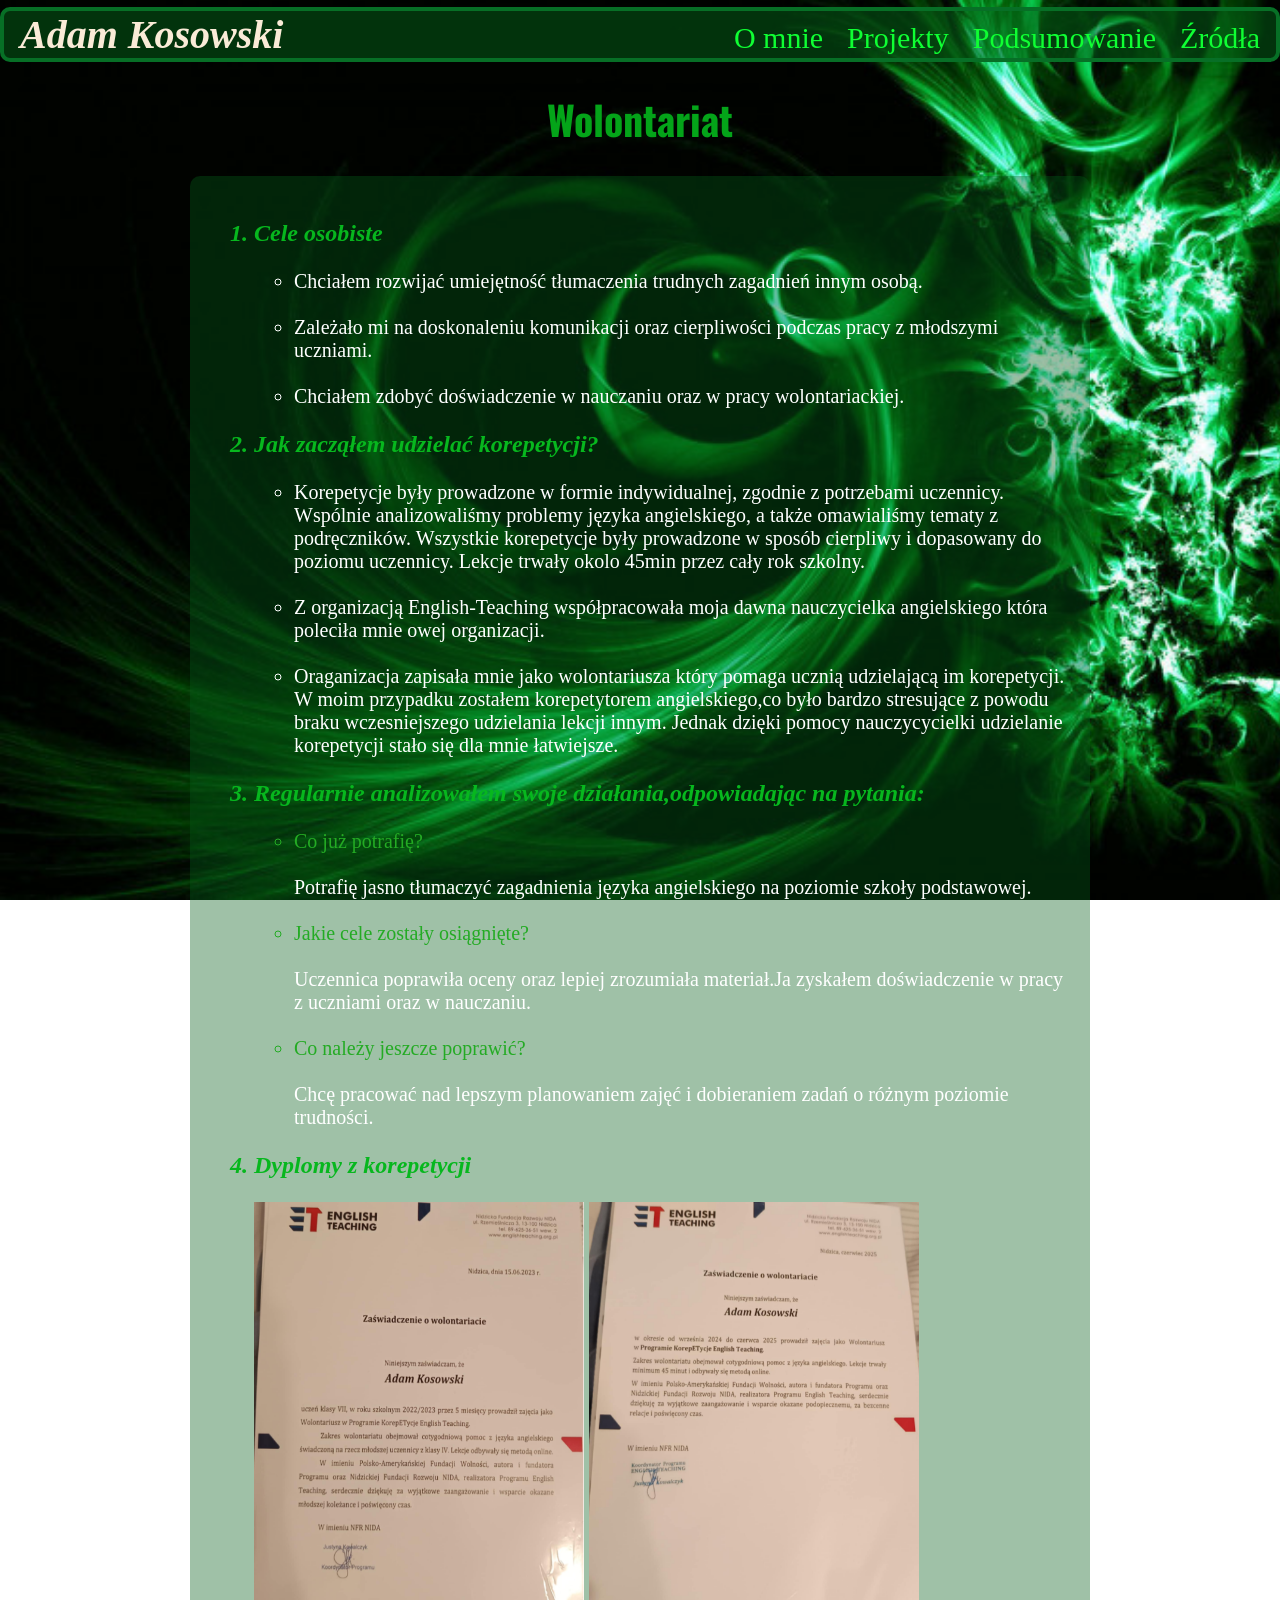
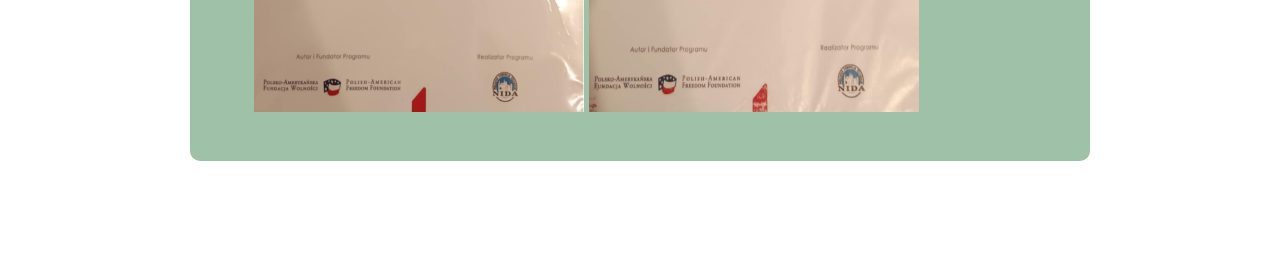
<file: wolontariat.html>
<!DOCTYPE html>
<html lang="pl">

<head>

    <link rel="preconnect" href="https://fonts.googleapis.com">
    <link rel="preconnect" href="https://fonts.gstatic.com" crossorigin>
    <link href="https://fonts.googleapis.com/css2?family=Knewave&family=Oswald:wght@200..700&display=swap"
        rel="stylesheet">
    <meta charset="UTF-8">
    <meta name="author" content="">
    <meta name="description" content="Aktywnosci obywatelskie">
    <meta name="keywords" content="portfolio, projekty, aktywnosc obywatelska">
    <meta name="viewport" content="width=device-width, initial-scale=1.0">
    <meta http-equiv="refresh" content="60">
    <link rel="icon" href="images/f15cd0b4-f72e-4afd-8041-2f75fa12ebcd.jpeg">
    <link rel="stylesheet" href="style.css">
    <title>Portfolio</title>
</head>

<body>
    <header>
        <span>Adam Kosowski</span>
        <nav>
            <a href="index.html">O mnie</a>
            <a href="projekt.html">Projekty</a>
            <a href="podsumowanie.html">Podsumowanie</a>
            <a href="zrodla.html">Źródła</a>
        </nav>
    </header>
    <div class="everything">
        <h1>Wolontariat</h1>
        <div id="aktywnosci">
        
            <ol>
                <li class="naglowki">Cele osobiste</li><br>
                <ul>
                    <li>Chciałem rozwijać umiejętność tłumaczenia trudnych zagadnień innym osobą.</li><br>
                    <li>Zależało mi na doskonaleniu komunikacji oraz cierpliwości podczas pracy z młodszymi uczniami.</li><br>
                    <li>Chciałem zdobyć doświadczenie w nauczaniu oraz w pracy wolontariackiej.</li><br>
                </ul>
                <li class="naglowki">Jak zacząłem udzielać korepetycji?</li>
                <br>
                <ul>
                    <li>Korepetycje były prowadzone w formie indywidualnej, zgodnie z potrzebami uczennicy. Wspólnie analizowaliśmy problemy języka angielskiego, a także omawialiśmy tematy z podręczników. Wszystkie korepetycje były prowadzone w sposób cierpliwy i dopasowany do poziomu uczennicy. Lekcje trwały okolo 45min przez cały rok szkolny. </li><br>
                    <li>Z organizacją English-Teaching współpracowała moja dawna nauczycielka angielskiego która poleciła mnie owej organizacji.</li><br>
                    <li>Oraganizacja zapisała mnie jako wolontariusza który pomaga ucznią udzielającą im korepetycji. W moim przypadku zostałem korepetytorem angielskiego,co było bardzo stresujące z powodu braku wczesniejszego udzielania lekcji innym. Jednak dzięki pomocy nauczycycielki udzielanie korepetycji stało się dla mnie łatwiejsze.</li><br>
                </ul>
                <li class="naglowki">Regularnie analizowałem swoje działania,odpowiadając na pytania:</li>
                <ul>
                    <br>
                    <li style="color: rgb(36, 171, 36);">Co już potrafię? </li><br>
                    Potrafię jasno tłumaczyć zagadnienia języka angielskiego na poziomie szkoły podstawowej.<br><br>

                    <li style="color: rgb(36, 171, 36);">Jakie cele zostały osiągnięte? </li><br>
                    Uczennica poprawiła oceny oraz lepiej zrozumiała materiał.Ja zyskałem doświadczenie w pracy z uczniami oraz w nauczaniu.<br><br>
                    <li style="color: rgb(36, 171, 36);">Co należy jeszcze poprawić? </li><br>
                    Chcę pracować nad lepszym planowaniem zajęć i dobieraniem zadań o różnym poziomie trudności.<br><br>
                    
                </ul>
                <li class="naglowki">Dyplomy z korepetycji</li><br>
                <img src="images/Dyplom_1.png" height="510" width="330" alt="Zdjęcie zaświadczenia">
                <img src="images/Dyplom_2.png" height="510" width="330" alt="Zdjęcie zaświadczenia">
            </ol>

        </div>

    </div>
    <footer style="font-size: 20px; color: white;"> &copy;Copyright by Adam Kosowski</footer>

    <body>

</html>
</file>
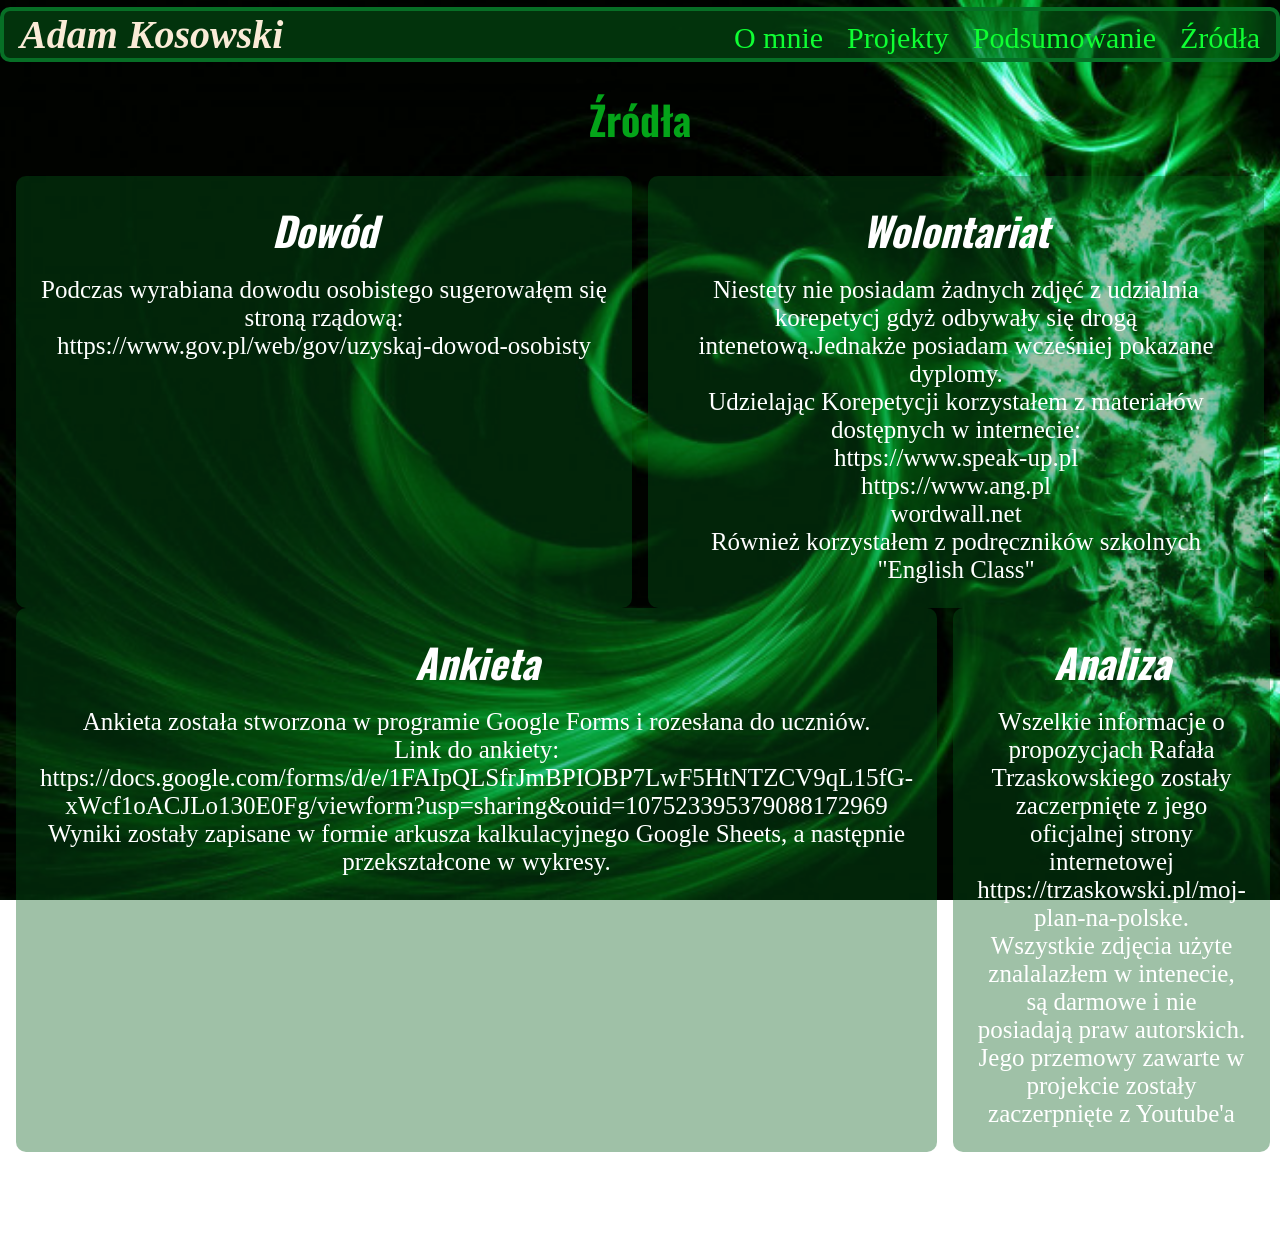
<file: zrodla.html>
<!DOCTYPE html>
<html lang="pl">

<head>

    <link rel="preconnect" href="https://fonts.googleapis.com">
    <link rel="preconnect" href="https://fonts.gstatic.com" crossorigin>
    <link href="https://fonts.googleapis.com/css2?family=Knewave&family=Oswald:wght@200..700&display=swap"rel="stylesheet">
    <meta charset="UTF-8">
    <meta name="author" content="">
    <meta name="description" content="Aktywnosci obywatelskie">
    <meta name="keywords" content="portfolio, projekty, aktywnosc obywatelska">
    <meta name="viewport" content="width=device-width, initial-scale=1.0">
    <meta http-equiv="refresh" content="30">
    <link rel="icon" href="images/f15cd0b4-f72e-4afd-8041-2f75fa12ebcd.jpeg">
    <link rel="stylesheet" href="style.css">
    <title>Portfolio</title>
</head>

<body>
    <header>
        <span>Adam Kosowski</span>
        <nav>
            <a href="index.html">O mnie</a>
            <a href="projekt.html">Projekty</a>
            <a href="podsumowanie.html">Podsumowanie</a>
            <a href="zrodla.html">Źródła</a>
        </nav>
    </header>
    <main>
        <h1>Źródła</h1>
        <div class="table">
            <div class="left">
                <h1 class="naglowki">Dowód</h1>
                Podczas wyrabiana dowodu osobistego sugerowałęm się stroną rządową:<br>
                https://www.gov.pl/web/gov/uzyskaj-dowod-osobisty<br>
                
            </div>
            <div class="right">
                <h1 class="naglowki">Wolontariat</h1>
                Niestety nie posiadam żadnych zdjęć z udzialnia korepetycj gdyż odbywały się drogą intenetową.Jednakże posiadam wcześniej pokazane dyplomy.<br>
                
                Udzielając Korepetycji korzystałem z materiałów dostępnych w internecie:<br>
                https://www.speak-up.pl<br>
                https://www.ang.pl<br>
                wordwall.net<br>
                Również korzystałem z podręczników szkolnych "English Class" <br>

            </div>
        </div>
        <div class="table">
            <div class="left">
                <h1 class="naglowki">Ankieta</h1>
                Ankieta została stworzona w programie Google Forms i rozesłana do uczniów.<br>
                Link do ankiety: <br>
                https://docs.google.com/forms/d/e/1FAIpQLSfrJmBPIOBP7LwF5HtNTZCV9qL15fG-xWcf1oACJLo130E0Fg/viewform?usp=sharing&ouid=107523395379088172969<br>

                Wyniki zostały zapisane w formie arkusza kalkulacyjnego Google Sheets, a następnie przekształcone w wykresy.<br>


                
            </div>
            <div class="right">
                <h1 class="naglowki">Analiza</h1>
                Wszelkie informacje o propozycjach Rafała Trzaskowskiego zostały zaczerpnięte z jego oficjalnej strony internetowej https://trzaskowski.pl/moj-plan-na-polske.<br>
                Wszystkie zdjęcia użyte znalalazłem w intenecie, są darmowe i nie posiadają praw autorskich. <br>
                Jego przemowy zawarte w projekcie zostały zaczerpnięte z Youtube'a <br>
            </div>

        </div>

    </main>
    <footer style="font-size: 20px; color: white;"> &copy;Copyright by Adam Kosowski</footer>

    <body>

</html>
</file>
<file: style.css>
.oswald {
  font-family: "Oswald", sans-serif;
  font-optical-sizing: auto;
  font-weight: 400;
  font-style: normal;
}

* {
    box-sizing: border-box;
}

html {
    font-size: 16px;
}

body {
    background-image: url(images/bg.jpg);
    background-repeat: no-repeat;
    background-size: cover;
    background-attachment: fixed;
    margin: 0;
    padding: 0;
}

header {
    margin-top: 7px;
    display: flex;
    flex-wrap: wrap;
    border: solid 4px #076f26;
    border-radius: 10px;
    width: 100%;
    background-color: #055e1889;
    align-items: center;
}

header span {
    text-align: left;
    margin-left: 1rem;
    font-size: clamp(1.5rem, 5vw, 2.5rem);
    color: antiquewhite;
    font-weight: bold;
    font-style: italic;
    flex: 1;
}

header nav {
    display: flex;
    flex-wrap: wrap;
    text-align: right;
    margin-right: 1rem;
    margin-left: auto;
    gap: 1rem;
}

header a {
    margin-top: 7px;
    font-size: clamp(1.2rem, 3vw, 1.875rem);
    color: #0fff33;
    text-decoration: none;
    transition: 0.5s;
    display: inline-block;
}

header nav a:hover {
    color: #119a2f;
    transition: 0.5s;
}

header nav a:active {
    color: #0fff33;
    transition: 0.5s;
}

main {
    margin-top: 10px;
    padding: 0 1rem;
}

.table {
    display: grid;
    grid-template-columns: 1fr 1fr;
    gap: 1rem;
}

.right h1, .left h1 {
    text-align: center;
    color: #ffffff;
    font-size: clamp(1.5rem, 4vw, 2.5rem);
    font-family: Oswald;
    margin: 0 0 1rem 0;
}

.right, .left {
    min-height: 350px;
    background-color: #055e1861;
    border-radius: 10px;
    font-size: clamp(1rem, 2vw, 1.5625rem);
    padding: 1.5rem;
    color: white;
    text-align: center;
    cursor: default;
    transition: all 1.2s ease;
}

.right:hover, .left:hover {
    transform: scale(1.05);
    transition-duration: 1.2s;
    background-color: #043e11f0;
}

.right:hover h1, .left:hover h1 {
    color: #04a419;
}

.everything {
    display: block;
}

h1 {
    text-align: center;
    color: #04a419;
    font-size: clamp(1.5rem, 4vw, 2.5rem);
    font-family: Oswald;
}

.everything p, .everything ul, .everything ol {
    color: white;
}

.naglowki {
    font-size: larger;
    font-weight: bolder;
    font-style: italic;
    color: #07b71e;
}

#aktywnosci {
    margin-left: auto;
    margin-right: auto;
    max-width: 100%;
    background-color: #055e1861;
    border-radius: 10px;
    font-size: clamp(1rem, 2vw, 1.25rem);
    padding: 1.5rem;
}

#activities {
    display: flex;
    flex-wrap: wrap;
    justify-content: center;
    gap: 1.5rem;
    padding: 1.5rem 0;
    border-radius: 10px;
}

#dosobisty, #ankieta, #analiza, #wolontariat {
    text-align: center;
    margin-top: 0;
    position: relative;
    display: flex;
    justify-content: center;
    align-items: center;
    flex: 1 1 200px;
    min-width: 200px;
}

#dosobisty a, #wolontariat a, #ankieta a, #analiza a {
    color: black;
    text-decoration: none;
    font-weight: bolder;
    font-size: clamp(1rem, 2vw, 1.25rem);
    transition: 0.3s;
}

#dosobisty a:hover, #wolontariat a:hover, #ankieta a:hover, #analiza a:hover {
    color: #04a419;
}

#dosobisty::after, #ankieta::after, #analiza::after, #wolontariat::after {
    content: '';
    position: absolute;
    inset: -3px;
    background: conic-gradient(from var(--angle), #04a419, #13af47, #0c902b, #0a951c);
    z-index: -1;
    border-radius: 10px;
}

#dosobisty:hover::after, #ankieta:hover::after, #analiza:hover::after, #wolontariat:hover::after {
    animation: glowing-border 2s linear infinite;
    transform: scale(1.03);
    transition-duration: 1s;
}

#dosobisty:hover, #ankieta:hover, #analiza:hover, #wolontariat:hover {
    transform: scale(1.1);
    transition-duration: 1.5s;
}

footer {
    text-align: center;
    margin-top: 4%;
    padding: 1rem 0;
}

@property --angle {
    syntax: "<angle>";
    initial-value: 0deg;
    inherits: false;
}

@keyframes glowing-border {
    from {
        --angle: 0deg;
    }
    to {
        --angle: 360deg;
    }
}

/* Mobile First - Small devices (< 480px) */
@media (max-width: 480px) {
    html {
        font-size: 14px;
    }

    header {
        flex-direction: column;
        text-align: center;
    }

    header span {
        margin-left: 0;
        margin-bottom: 0.5rem;
    }

    header nav {
        margin-left: 0;
        margin-right: 0;
        width: 100%;
        justify-content: center;
    }

    .table {
        grid-template-columns: 1fr;
        gap: 0.5rem;
    }

    .right, .left {
        min-height: auto;
        padding: 1rem;
    }

    #aktywnosci {
        margin: 0.5rem;
        padding: 1rem;
    }

    #activities {
        gap: 1rem;
        padding: 1rem 0;
        flex-direction: column;
    }

    #dosobisty, #ankieta, #analiza, #wolontariat {
        flex: 1 1 100%;
        min-width: 100%;
    }
}

/* Tablet devices (480px - 768px) */
@media (min-width: 481px) and (max-width: 768px) {
    html {
        font-size: 15px;
    }

    header {
        flex-wrap: wrap;
    }

    header span {
        margin-left: 0.5rem;
    }

    header nav {
        margin-right: 0.5rem;
        gap: 0.5rem;
    }

    .table {
        grid-template-columns: 1fr;
        gap: 1rem;
    }

    #aktywnosci {
        margin: 1rem 0.5rem;
    }

    #activities {
        gap: 1rem;
    }

    #dosobisty, #ankieta, #analiza, #wolontariat {
        flex: 1 1 calc(50% - 0.5rem);
    }
}

/* Desktop devices (> 768px) */
@media (min-width: 769px) {
    header nav {
        gap: 1.5rem;
    }

    .table {
        grid-template-columns: 1fr 1fr;
    }

    #aktywnosci {
        margin-left: auto;
        margin-right: auto;
        max-width: 900px;
    }

    #dosobisty, #ankieta, #analiza, #wolontariat {
        flex: 1 1 calc(25% - 1rem);
    }
}
</file>
